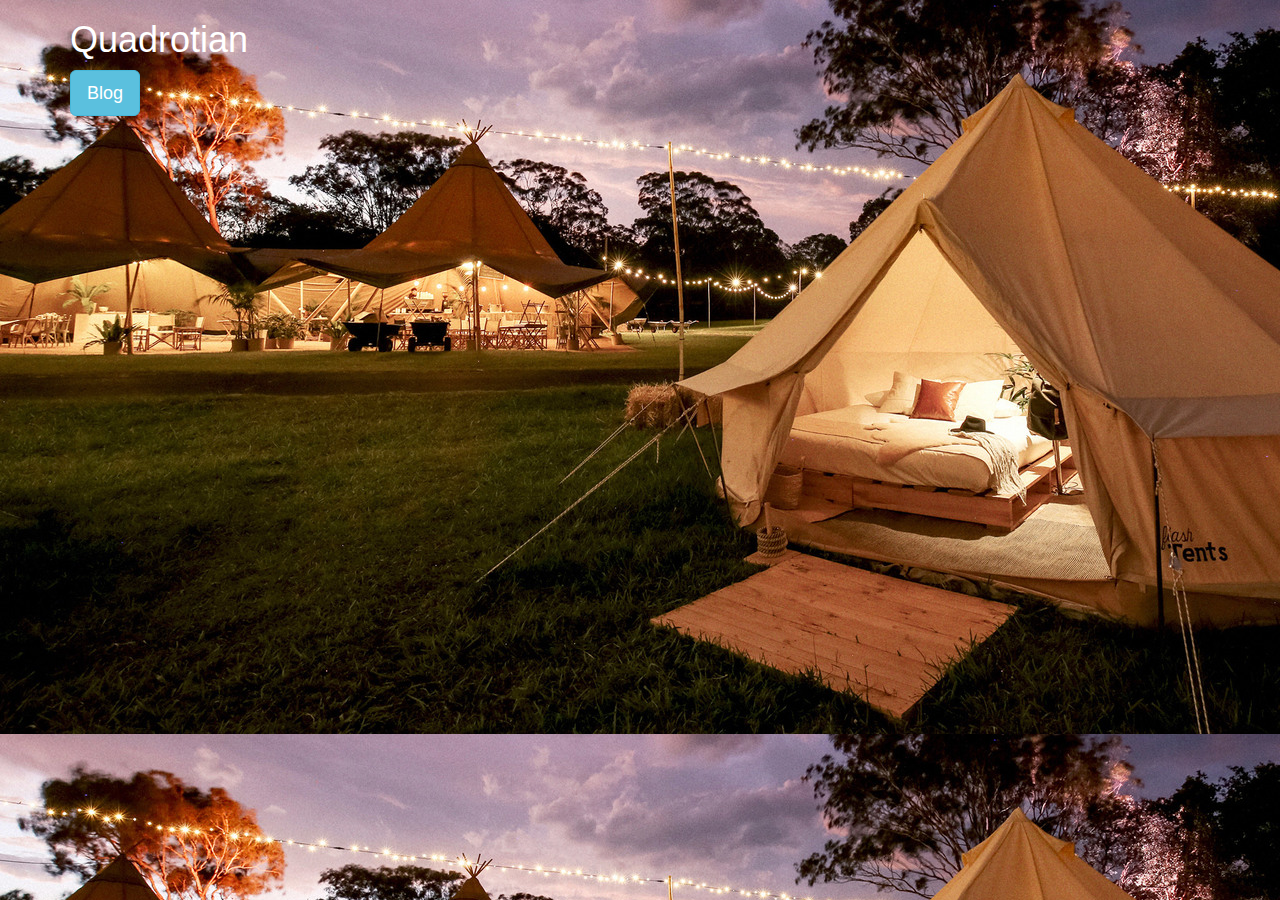
<file: blog/blog (copy).html>
<!DOCTYPE html>
<html lang="en">
<head>
  <title>Blog</title>
  <meta charset="utf-8">
  <meta name="viewport" content="width=device-width, initial-scale=1">
  <link rel="stylesheet" href="https://maxcdn.bootstrapcdn.com/bootstrap/3.3.7/css/bootstrap.min.css">
  <script src="https://ajax.googleapis.com/ajax/libs/jquery/3.2.1/jquery.min.js"></script>
  <script src="https://maxcdn.bootstrapcdn.com/bootstrap/3.3.7/js/bootstrap.min.js"></script>
  <link rel="stylesheet" type="text/css" href="custom.css">
</head>
<body background='2.jpg'>

<div class="container">
  <h1><font color='#FFFFFF'>Quadrotian</font></h1>
  <!-- Trigger the modal with a button -->
  <button type="button" class="btn btn-info btn-lg" data-toggle="modal" data-target="#myModal">Blog</button>

  <!-- Modal -->
  <div class="modal fade" id="myModal" role="dialog">
    <div class="modal-dialog">
    
      <!-- Modal content-->
      <div class="modal-content">
        <div class="modal-header">
    
	
            <div class="dropdown"><img src='ice.ico' width=40>
    <button class="btn" type="button" data-toggle="dropdown"> @username

    <span class="caret"></span></button>
    <ul class="dropdown-menu">
      <li><a href="#"><table border=0><tr><td rowspan=2><img src='ice.ico' width=40></td><td> @username</td></tr><tr><td> Untitled</td></tr></table></a></li>
    </ul>
  </div>
     <!--  <div class="col-sm- text-right">
        <button type="button" class="btn btn-default"><img src='gear.png' width=20 height=20></button>
        </div> -->
        </div>
        <div class="modal-body">
           <form>
  <div class="form-group">
    <textarea rows=1 class="form-control" id="text" placeholder="Title" style="font-size:40px; border:0px;"></textarea>
    <textarea rows=4 class="form-control" id="body"  style="font-size:15px; border:0px;"></textarea>
    <textarea rows=1 class="form-control" id="tags" placeholder="#tags" style="font-size:15px; border:0px;"></textarea>
  </div>
 

</form> 
        </div>
        <div class="modal-footer">
	<div class="row">
        <div class="col-sm-6 text-left">
        <button type="button" class="btn btn-default" data-dismiss="modal">Close</button>
        </div>
        <div class="col-sm-6 text-right">
       


	<select class="selectpicker" data-style="btn-primary">
<!-- 	<select class="selectpicker" style="background-color: #8064A2 !important;" data-style="btn-primary"> --> 
  <option>Post</option>
  <option>Add to queue</option>
  <option>Save as draft</option>
  <option>Post Privately</option>
  <option>Schedule</option>
</select>

  </div>



        </div>
      </div>
        </div>
      </div>
      
    </div>
  </div>
  
</div>

</body>
</html>
</file>
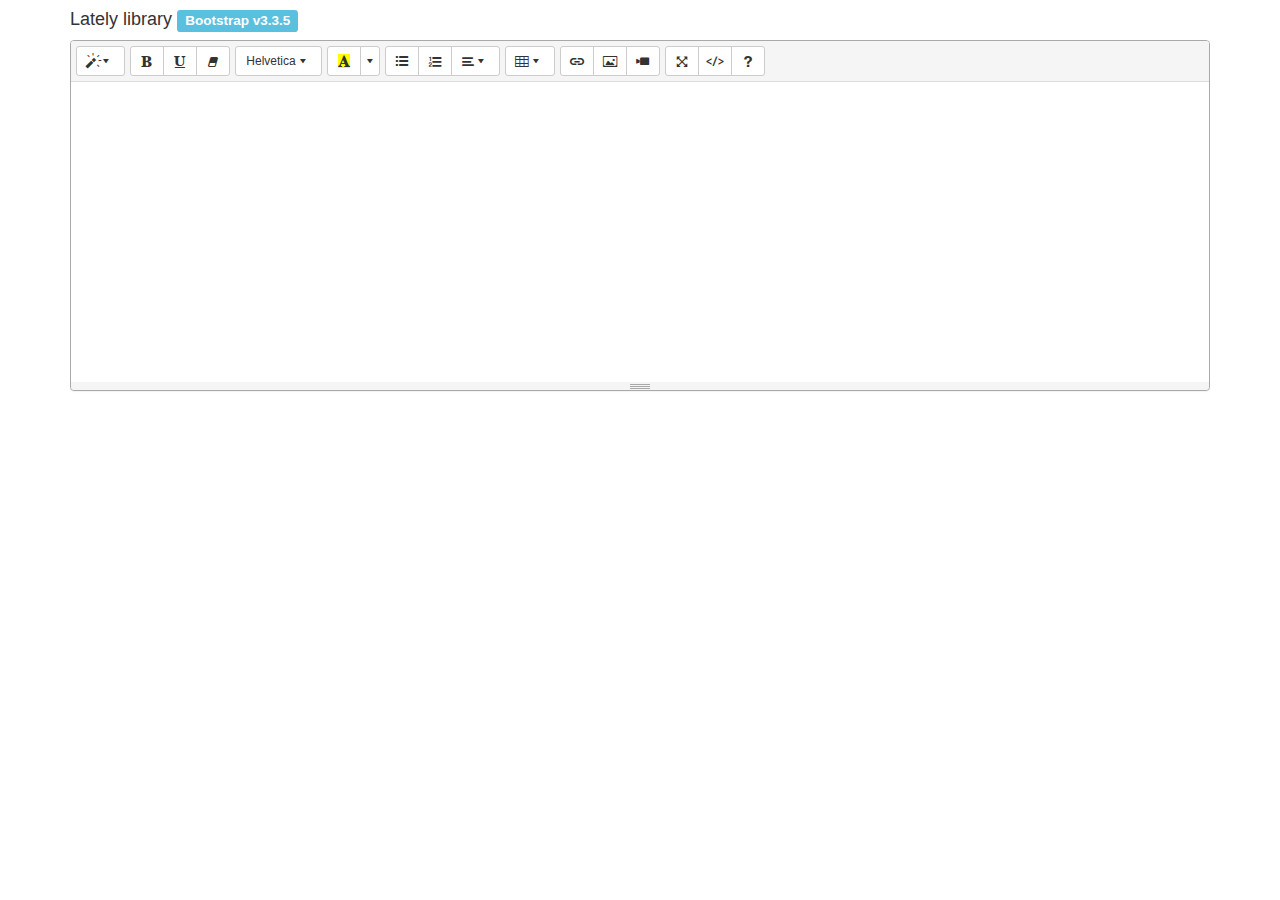
<file: blog/examples/bs3fa4.html>
<!DOCTYPE html>
<html lang="en">
<head>
  <meta charset="UTF-8">
  <meta name="viewport" content="width=device-width, initial-scale=1.0, maximum-scale=1.0, user-scalable=no" />
  <title>summernote - bs3fa4</title>

  <!-- include jquery -->
  <script src="//cdnjs.cloudflare.com/ajax/libs/jquery/2.1.4/jquery.js"></script> 

  <!-- include libs stylesheets -->
  <link rel="stylesheet" href="//netdna.bootstrapcdn.com/bootstrap/3.3.5/css/bootstrap.css" />
  <script src="//netdna.bootstrapcdn.com/bootstrap/3.3.5/js/bootstrap.js"></script>

  <!-- include summernote -->
  <link rel="stylesheet" href="../dist/summernote.css">
  <script type="text/javascript" src="../dist/summernote.js"></script>

  <script type="text/javascript">
    $(document).ready(function() {
      $('.summernote').summernote({
        height: 300,
        tabsize: 2
      });
    });
  </script>
</head>
<body>
<div class="container">
  <h4>Lately library
    <span class="label label-info">Bootstrap v3.3.5</span>
  </h4>
  <div class="summernote"></div>
</div>
</body>
</html>
</file>
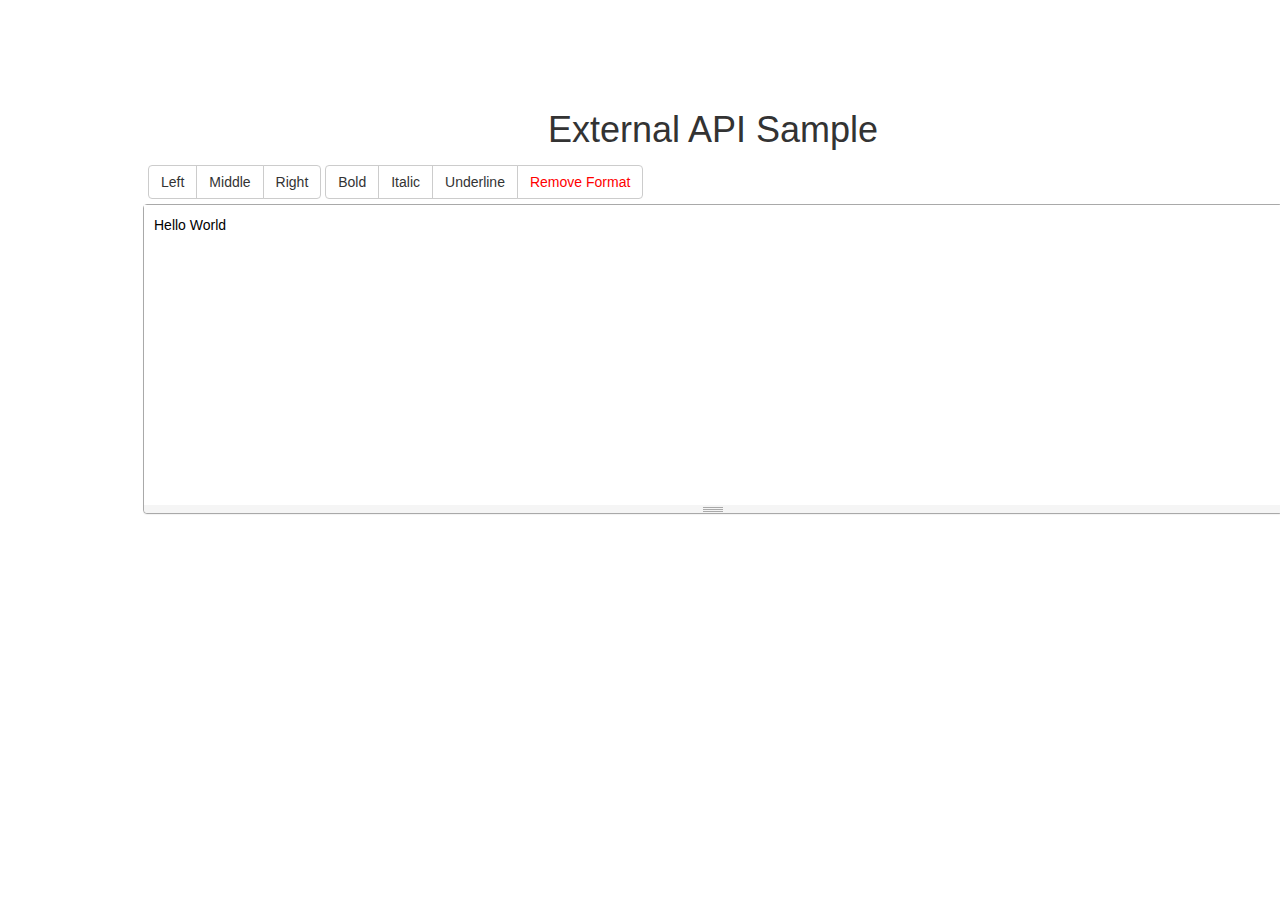
<file: blog/examples/external-api.html>
<!DOCTYPE html>
<html lang="en">
  <head>
    <meta charset="UTF-8">
    <title>summernote - external-api</title>
    <!-- include jquery -->
    <script src="//cdnjs.cloudflare.com/ajax/libs/jquery/2.1.4/jquery.js"></script> 

    <!-- include libs stylesheets -->
    <link rel="stylesheet" href="//netdna.bootstrapcdn.com/bootstrap/3.3.5/css/bootstrap.css" />
    <script src="//netdna.bootstrapcdn.com/bootstrap/3.3.5/js/bootstrap.js"></script>

    <!-- include summernote -->
    <link rel="stylesheet" href="../dist/summernote.css">
    <script type="text/javascript" src="../dist/summernote.js"></script>
    <style>
      .container {
        position: absolute;
        left: 10%;
        right: 10%;
        top: 10%;
        bottom: 10%;
      }

      .custom-toolbar {
        padding: 5px;
      }
  
      h1 {
        text-align: center;
      }
    </style>

    <script type="text/javascript">
      var $summernote;
      $(document).ready(function () {
        $summernote = $('.summernote');
      
        // init summernote
        $summernote.summernote({
          height: 300,
          toolbar: false
        });
      
        $("button").popover({
          trigger: 'hover'
        });
      });
      
      function command() {
        $summernote.summernote(arguments[0], arguments[1]);
      }
    </script>
  </head>
  <body>
    <div class="container">
      <h1>External API Sample</h1>
      <div class="custom-toolbar">
        <div class="btn-group" role="group" aria-label="...">
          <button type="button" class="btn btn-default" data-container="body" data-trigger="hover" data-placement="left" data-content="Sample Content" title="Sample Button" onclick="command('justifyLeft')">Left </button>
          <button type="button" class="btn btn-default" onclick="command('justifyCenter')">Middle</button>
          <button type="button" class="btn btn-default" onclick="command('justifyRight')">Right</button>
        </div>

        <div class="btn-group" role="group" aria-label="...">
          <button type="button" class="btn btn-default" data-container="body" data-trigger="hover" data-placement="bottom" data-content="Apply bold style to selected text" title="Bold (CTRL+B)" onclick="command('bold')"><i class="fa fa-bold"></i> Bold </button>
          <button type="button" class="btn btn-default" title="Italic (CTRL+I)" onclick="command('italic')"><i class="fa fa-italic"></i> Italic </button>
          <button type="button" class="btn btn-default" title="Underline (CTRL+U)" onclick="command('underline')"><i class="fa fa-underline"></i> Underline </button>
          <button type="button" class="btn btn-default" title="Remove Font Style (CTRL+\)" onclick="command('removeFormat')" style="color:red;"><i class="fa fa-eraser"></i> Remove Format </button>
        </div>
      </div>
      <div class="summernote">Hello World</div>
    </div>
  </body>
</html>
</file>
<file: blog/custom.css>
.btn-primary, .btn-primary:hover, .btn-primary:active, .btn-primary:visited,{
    background-color: #8064A2 !important;
}
</file>
<file: blog/dist/summernote.css>
@font-face{font-family:"summernote";font-style:normal;font-weight:normal;src:url("font/summernote.eot?546c01739436985e5a21a8cb325521f3");src:url("font/summernote.eot?#iefix") format("embedded-opentype"),url("font/summernote.woff?546c01739436985e5a21a8cb325521f3") format("woff"),url("font/summernote.ttf?546c01739436985e5a21a8cb325521f3") format("truetype")}[class^="note-icon-"]:before,[class*=" note-icon-"]:before{display:inline-block;font:normal normal normal 14px summernote;font-size:inherit;-webkit-font-smoothing:antialiased;text-decoration:inherit;text-rendering:auto;text-transform:none;vertical-align:middle;speak:none;-moz-osx-font-smoothing:grayscale}.note-icon-align-center:before{content:"\f101"}.note-icon-align-indent:before{content:"\f102"}.note-icon-align-justify:before{content:"\f103"}.note-icon-align-left:before{content:"\f104"}.note-icon-align-outdent:before{content:"\f105"}.note-icon-align-right:before{content:"\f106"}.note-icon-align:before{content:"\f107"}.note-icon-arrows-alt:before{content:"\f108"}.note-icon-bold:before{content:"\f109"}.note-icon-caret:before{content:"\f10a"}.note-icon-chain-broken:before{content:"\f10b"}.note-icon-circle:before{content:"\f10c"}.note-icon-close:before{content:"\f10d"}.note-icon-code:before{content:"\f10e"}.note-icon-eraser:before{content:"\f10f"}.note-icon-font:before{content:"\f110"}.note-icon-frame:before{content:"\f111"}.note-icon-italic:before{content:"\f112"}.note-icon-link:before{content:"\f113"}.note-icon-magic:before{content:"\f114"}.note-icon-menu-check:before{content:"\f115"}.note-icon-minus:before{content:"\f116"}.note-icon-orderedlist:before{content:"\f117"}.note-icon-pencil:before{content:"\f118"}.note-icon-picture:before{content:"\f119"}.note-icon-question:before{content:"\f11a"}.note-icon-redo:before{content:"\f11b"}.note-icon-special-character:before{content:"\f11c"}.note-icon-square:before{content:"\f11d"}.note-icon-strikethrough:before{content:"\f11e"}.note-icon-subscript:before{content:"\f11f"}.note-icon-summernote:before{content:"\f120"}.note-icon-superscript:before{content:"\f121"}.note-icon-table:before{content:"\f122"}.note-icon-text-height:before{content:"\f123"}.note-icon-trash:before{content:"\f124"}.note-icon-underline:before{content:"\f125"}.note-icon-undo:before{content:"\f126"}.note-icon-unorderedlist:before{content:"\f127"}.note-icon-video:before{content:"\f128"}.note-editor{position:relative}.note-editor .note-dropzone{position:absolute;z-index:100;display:none;color:#87cefa;background-color:white;opacity:.95}.note-editor .note-dropzone .note-dropzone-message{display:table-cell;font-size:28px;font-weight:bold;text-align:center;vertical-align:middle}.note-editor .note-dropzone.hover{color:#098ddf}.note-editor.dragover .note-dropzone{display:table}.note-editor .note-editing-area{position:relative}.note-editor .note-editing-area .note-editable{outline:0}.note-editor .note-editing-area .note-editable sup{vertical-align:super}.note-editor .note-editing-area .note-editable sub{vertical-align:sub}.note-editor.note-frame{border:1px solid #a9a9a9}.note-editor.note-frame.codeview .note-editing-area .note-editable{display:none}.note-editor.note-frame.codeview .note-editing-area .note-codable{display:block}.note-editor.note-frame .note-editing-area{overflow:hidden}.note-editor.note-frame .note-editing-area .note-editable{padding:10px;overflow:auto;color:#000;background-color:#fff}.note-editor.note-frame .note-editing-area .note-editable[contenteditable="false"]{background-color:#e5e5e5}.note-editor.note-frame .note-editing-area .note-codable{display:none;width:100%;padding:10px;margin-bottom:0;font-family:Menlo,Monaco,monospace,sans-serif;font-size:14px;color:#ccc;background-color:#222;border:0;-webkit-border-radius:0;-moz-border-radius:0;border-radius:0;box-shadow:none;-webkit-box-sizing:border-box;-moz-box-sizing:border-box;-ms-box-sizing:border-box;box-sizing:border-box;resize:none}.note-editor.note-frame.fullscreen{position:fixed;top:0;left:0;z-index:1050;width:100%!important}.note-editor.note-frame.fullscreen .note-editable{background-color:white}.note-editor.note-frame.fullscreen .note-resizebar{display:none}.note-editor.note-frame .note-statusbar{background-color:#f5f5f5;border-bottom-right-radius:4px;border-bottom-left-radius:4px}.note-editor.note-frame .note-statusbar .note-resizebar{width:100%;height:8px;padding-top:1px;cursor:ns-resize}.note-editor.note-frame .note-statusbar .note-resizebar .note-icon-bar{width:20px;margin:1px auto;border-top:1px solid #a9a9a9}.note-editor.note-frame .note-placeholder{padding:10px}.note-popover.popover{max-width:none}.note-popover.popover .popover-content a{display:inline-block;max-width:200px;overflow:hidden;text-overflow:ellipsis;white-space:nowrap;vertical-align:middle}.note-popover.popover .arrow{left:20px!important}.note-popover .popover-content,.panel-heading.note-toolbar{padding:0 0 5px 5px;margin:0}.note-popover .popover-content>.btn-group,.panel-heading.note-toolbar>.btn-group{margin-top:5px;margin-right:5px;margin-left:0}.note-popover .popover-content .btn-group .note-table,.panel-heading.note-toolbar .btn-group .note-table{min-width:0;padding:5px}.note-popover .popover-content .btn-group .note-table .note-dimension-picker,.panel-heading.note-toolbar .btn-group .note-table .note-dimension-picker{font-size:18px}.note-popover .popover-content .btn-group .note-table .note-dimension-picker .note-dimension-picker-mousecatcher,.panel-heading.note-toolbar .btn-group .note-table .note-dimension-picker .note-dimension-picker-mousecatcher{position:absolute!important;z-index:3;width:10em;height:10em;cursor:pointer}.note-popover .popover-content .btn-group .note-table .note-dimension-picker .note-dimension-picker-unhighlighted,.panel-heading.note-toolbar .btn-group .note-table .note-dimension-picker .note-dimension-picker-unhighlighted{position:relative!important;z-index:1;width:5em;height:5em;background:url('[data-uri]') repeat}.note-popover .popover-content .btn-group .note-table .note-dimension-picker .note-dimension-picker-highlighted,.panel-heading.note-toolbar .btn-group .note-table .note-dimension-picker .note-dimension-picker-highlighted{position:absolute!important;z-index:2;width:1em;height:1em;background:url('[data-uri]') repeat}.note-popover .popover-content .note-style h1,.panel-heading.note-toolbar .note-style h1,.note-popover .popover-content .note-style h2,.panel-heading.note-toolbar .note-style h2,.note-popover .popover-content .note-style h3,.panel-heading.note-toolbar .note-style h3,.note-popover .popover-content .note-style h4,.panel-heading.note-toolbar .note-style h4,.note-popover .popover-content .note-style h5,.panel-heading.note-toolbar .note-style h5,.note-popover .popover-content .note-style h6,.panel-heading.note-toolbar .note-style h6,.note-popover .popover-content .note-style blockquote,.panel-heading.note-toolbar .note-style blockquote{margin:0}.note-popover .popover-content .note-color .dropdown-toggle,.panel-heading.note-toolbar .note-color .dropdown-toggle{width:20px;padding-left:5px}.note-popover .popover-content .note-color .dropdown-menu,.panel-heading.note-toolbar .note-color .dropdown-menu{min-width:340px}.note-popover .popover-content .note-color .dropdown-menu .btn-group,.panel-heading.note-toolbar .note-color .dropdown-menu .btn-group{margin:0}.note-popover .popover-content .note-color .dropdown-menu .btn-group:first-child,.panel-heading.note-toolbar .note-color .dropdown-menu .btn-group:first-child{margin:0 5px}.note-popover .popover-content .note-color .dropdown-menu .btn-group .note-palette-title,.panel-heading.note-toolbar .note-color .dropdown-menu .btn-group .note-palette-title{margin:2px 7px;font-size:12px;text-align:center;border-bottom:1px solid #eee}.note-popover .popover-content .note-color .dropdown-menu .btn-group .note-color-reset,.panel-heading.note-toolbar .note-color .dropdown-menu .btn-group .note-color-reset{width:100%;padding:0 3px;margin:3px;font-size:11px;cursor:pointer;-webkit-border-radius:5px;-moz-border-radius:5px;border-radius:5px}.note-popover .popover-content .note-color .dropdown-menu .btn-group .note-color-row,.panel-heading.note-toolbar .note-color .dropdown-menu .btn-group .note-color-row{height:20px}.note-popover .popover-content .note-color .dropdown-menu .btn-group .note-color-reset:hover,.panel-heading.note-toolbar .note-color .dropdown-menu .btn-group .note-color-reset:hover{background:#eee}.note-popover .popover-content .note-para .dropdown-menu,.panel-heading.note-toolbar .note-para .dropdown-menu{min-width:216px;padding:5px}.note-popover .popover-content .note-para .dropdown-menu>div:first-child,.panel-heading.note-toolbar .note-para .dropdown-menu>div:first-child{margin-right:5px}.note-popover .popover-content .dropdown-menu,.panel-heading.note-toolbar .dropdown-menu{min-width:90px}.note-popover .popover-content .dropdown-menu.right,.panel-heading.note-toolbar .dropdown-menu.right{right:0;left:auto}.note-popover .popover-content .dropdown-menu.right::before,.panel-heading.note-toolbar .dropdown-menu.right::before{right:9px;left:auto!important}.note-popover .popover-content .dropdown-menu.right::after,.panel-heading.note-toolbar .dropdown-menu.right::after{right:10px;left:auto!important}.note-popover .popover-content .dropdown-menu.note-check li a i,.panel-heading.note-toolbar .dropdown-menu.note-check li a i{color:deepskyblue;visibility:hidden}.note-popover .popover-content .dropdown-menu.note-check li a.checked i,.panel-heading.note-toolbar .dropdown-menu.note-check li a.checked i{visibility:visible}.note-popover .popover-content .note-fontsize-10,.panel-heading.note-toolbar .note-fontsize-10{font-size:10px}.note-popover .popover-content .note-color-palette,.panel-heading.note-toolbar .note-color-palette{line-height:1}.note-popover .popover-content .note-color-palette div .note-color-btn,.panel-heading.note-toolbar .note-color-palette div .note-color-btn{width:20px;height:20px;padding:0;margin:0;border:1px solid #fff}.note-popover .popover-content .note-color-palette div .note-color-btn:hover,.panel-heading.note-toolbar .note-color-palette div .note-color-btn:hover{border:1px solid #000}.note-dialog>div{display:none}.note-dialog .form-group{margin-right:0;margin-left:0}.note-dialog .note-modal-form{margin:0}.note-dialog .note-image-dialog .note-dropzone{min-height:100px;margin-bottom:10px;font-size:30px;line-height:4;color:lightgray;text-align:center;border:4px dashed lightgray}@-moz-document url-prefix(){.note-image-input{height:auto}}.note-placeholder{position:absolute;display:none;color:gray}.note-handle .note-control-selection{position:absolute;display:none;border:1px solid black}.note-handle .note-control-selection>div{position:absolute}.note-handle .note-control-selection .note-control-selection-bg{width:100%;height:100%;background-color:black;-webkit-opacity:.3;-khtml-opacity:.3;-moz-opacity:.3;opacity:.3;-ms-filter:alpha(opacity=30);filter:alpha(opacity=30)}.note-handle .note-control-selection .note-control-handle{width:7px;height:7px;border:1px solid black}.note-handle .note-control-selection .note-control-holder{width:7px;height:7px;border:1px solid black}.note-handle .note-control-selection .note-control-sizing{width:7px;height:7px;background-color:white;border:1px solid black}.note-handle .note-control-selection .note-control-nw{top:-5px;left:-5px;border-right:0;border-bottom:0}.note-handle .note-control-selection .note-control-ne{top:-5px;right:-5px;border-bottom:0;border-left:none}.note-handle .note-control-selection .note-control-sw{bottom:-5px;left:-5px;border-top:0;border-right:0}.note-handle .note-control-selection .note-control-se{right:-5px;bottom:-5px;cursor:se-resize}.note-handle .note-control-selection .note-control-se.note-control-holder{cursor:default;border-top:0;border-left:none}.note-handle .note-control-selection .note-control-selection-info{right:0;bottom:0;padding:5px;margin:5px;font-size:12px;color:white;background-color:black;-webkit-border-radius:5px;-moz-border-radius:5px;border-radius:5px;-webkit-opacity:.7;-khtml-opacity:.7;-moz-opacity:.7;opacity:.7;-ms-filter:alpha(opacity=70);filter:alpha(opacity=70)}.note-hint-popover{min-width:100px;padding:2px}.note-hint-popover .popover-content{max-height:150px;padding:3px;overflow:auto}.note-hint-popover .popover-content .note-hint-group .note-hint-item{display:block!important;padding:3px}.note-hint-popover .popover-content .note-hint-group .note-hint-item.active,.note-hint-popover .popover-content .note-hint-group .note-hint-item:hover{display:block;clear:both;font-weight:400;line-height:1.4;color:white;text-decoration:none;white-space:nowrap;cursor:pointer;background-color:#428bca;outline:0}
</file>
